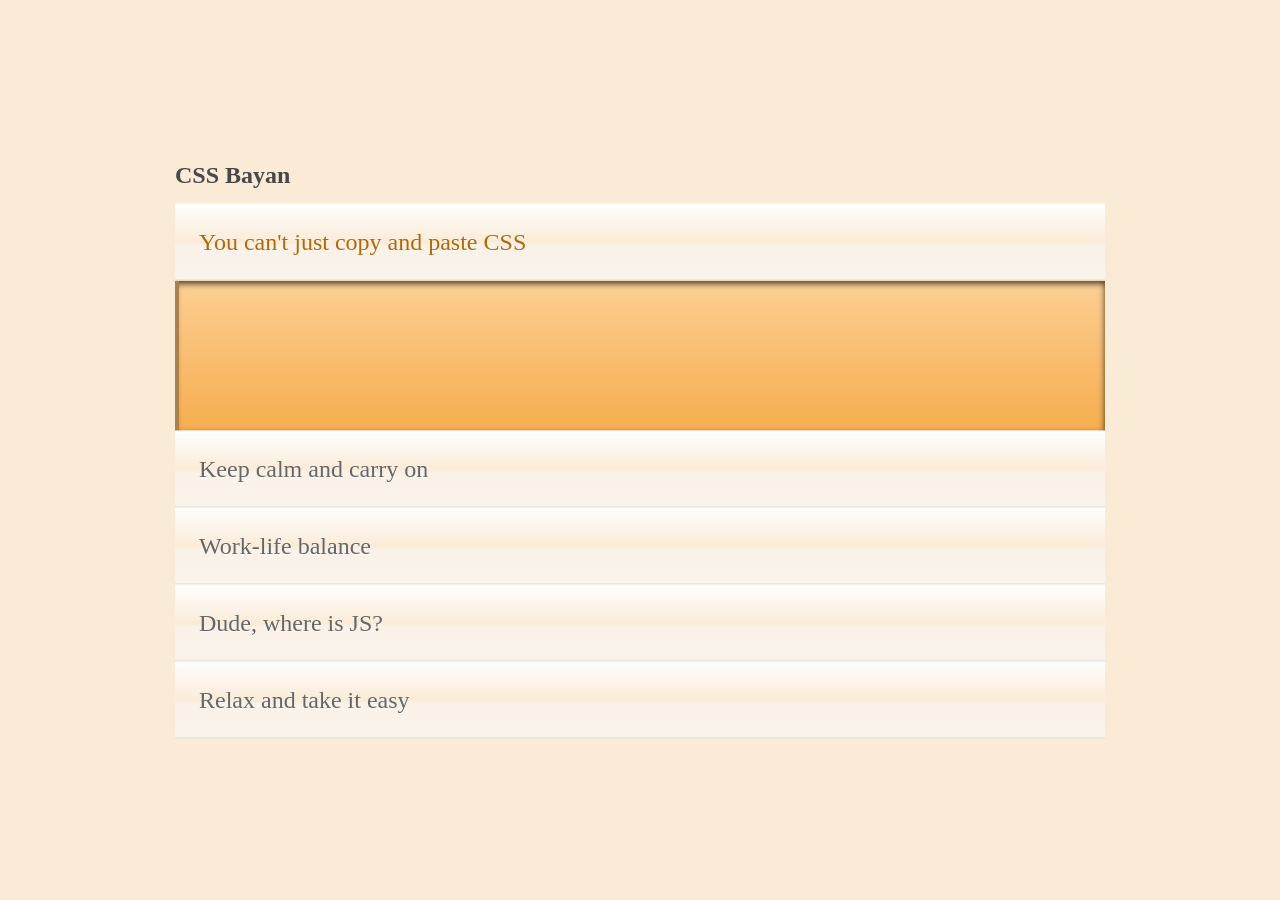
<file: index.html>
<!DOCTYPE html>
<html lang="en">
<head>
    <meta charset="UTF-8">
    <meta http-equiv="X-UA-Compatible" content="IE=edge">
    <meta name="viewport" content="width=device-width, initial-scale=1.0">
    <title>Document</title>
    <link rel="stylesheet" href="./style.css">
</head>
<body>
    <div class="wrapper">
        <main>
            <section class="page-main__accordion accordion" id="accordion">
                <h1>CSS Bayan</h1>
                <div class="accordion-container">
                    <!-- Panel 1 -->
                    <div class="panel-container _container">
                        <input type="radio" name="panel" id="panel-1" checked>
                        <label for="panel-1">You can't just copy and paste CSS</label>
                        <!-- <div class="hide__sign">+</div> -->
                        <div class="accordion__content accordion__content--small">
                        </div>
                    </div>
                    <!-- Panel 2 -->
                    <div class="panel-container _container">
                        <input type="radio" name="panel" id="panel-2">
                        <label for="panel-2">Keep calm and carry on</label>
                        <div class="accordion__content accordion__content--small">
                        </div>
                    </div>
                    <div class="panel-container _container">
                        <input type="radio" name="panel" id="panel-3">
                        <label for="panel-3">Work-life balance</label>
                        <div class="accordion__content accordion__content--small">
                        </div>
                    </div>
                    <div class="panel-container _container">
                        <input type="radio" name="panel" id="panel-4">
                        <label for="panel-4">Dude, where is JS?</label>
                        <div class="accordion__content accordion__content--small">
                        </div>
                    </div>
                    <div class="panel-container _container">
                        <input type="radio" name="panel" id="panel-5">
                        <label for="panel-5">Relax and take it easy</label>
                        <div class="accordion__content accordion__content--small">
                        </div>
                    </div>
                </div>
        </main>
    </div>
</body>
</html>
</file>
<file: style.css>
*,
*:before,
*:after {
    box-sizing: border-box;
    margin: 0;
    padding: 0; 
    border: 0; 
    vertical-align: baseline; 
  
}

html, body {
    height: 100%;
    background-color:antiquewhite;
    scroll-behavior: smooth;
}

.wrapper {
    display: flex;
    flex-direction: column;
    /* justify-content: space-between; */
    min-height: 100%;
    overflow: hidden; /* do not scroll horizontally */
}

/* 
@media (max-width: 768px) {
    ._container {
        max-width: 668px;
    }
}

@media (max-width: 380px) {
    ._container {
        max-width: 330px;
    }
} */

.accordion {
    position: absolute;
    top: 50%;
    left: 50%;
    transform: translate(-50%, -50%);
    width: 75%;
    padding: 15px 15px;   
}  

h1 {
    color: #494848;
    margin-bottom: 15px;
}


  /* Radio Inputs */
input[name='panel'] {
    display: none;  
}

  /* Labels */
label {
    position: relative;
    display: block;
    padding: 1em;
    background: linear-gradient(to bottom, rgba(254,254,254,1) 0%,antiquewhite 50%,rgb(250, 241, 231) 55%,rgb(250, 243, 235) 100%);
    border-top: 1px solid #fff;
    border-bottom: 1px solid rgba(0, 0, 0, 0.15);
    box-shadow: inset 0 2px 0 #fff;
    font-size: 1.5em;
    text-shadow: 0 1px 0 rgb(255 255 255 / 75%);
    color: #666;
    cursor: pointer;
    transition: all .4s cubic-bezier(0.865, 0.140, 0.095, 0.870);
}   

label:after {
    position: absolute;
    right: 1em;
    width: 1em;
    height: 1em;
    color: #666;
    text-align: center;
    text-shadow: 0 1px 0 rgb(0 0 0 / 75%);
}
.accordion-container:hover label:after {
    content: "+";
}
    
label:hover {
      color: rgb(180, 104, 4);
}

input:checked + label {
    color: rgb(180, 104, 4);
}
  
.accordion-container:hover input:checked + label:after {
    content: '-';
    line-height: .8em;
}
  
  /* Panel Content */
.accordion__content {
    overflow: hidden;
    height: 0px;
    position: relative;
    padding: 0 1.5em;
    box-shadow: inset 4px 0 0 0 rgb(170, 129, 74), inset 0 3px 6px rgb(0 0 0 / 75%);
    background: rgb(180, 104, 4);
    background: linear-gradient(to bottom, rgb(251, 207, 148) 0%,rgb(246, 173, 78) 100%);
    color: #eee;
    transition: height .4s cubic-bezier(0.865, 0.140, 0.095, 0.870);
    vertical-align: baseline;
}

.accordion__content :not(:last-of-type) {
    box-shadow: inset 0 -2px 2px rgba(#000,.25), inset 4px 0 0 0 #1abc9c, inset 0 3px 6px rgba(#000,.75);
}

.accordion__content:hover {
    cursor: pointer;
}

.accordion__header {
    padding: 1em 0;
  }
    
.accordion__body {
    font-size: .825em;
    line-height: 1.4em;
}

/* 
* Size Variations
*/

input[name='panel']:checked ~ .accordion__content.accordion__content--small {
    height: 150px;
}

.panel-container:hover .accordion__content.accordion__content--small {
    height: 150px;
}

.panel-container:hover label:after {
    content: '-';
    line-height: .8em;
}
</file>
